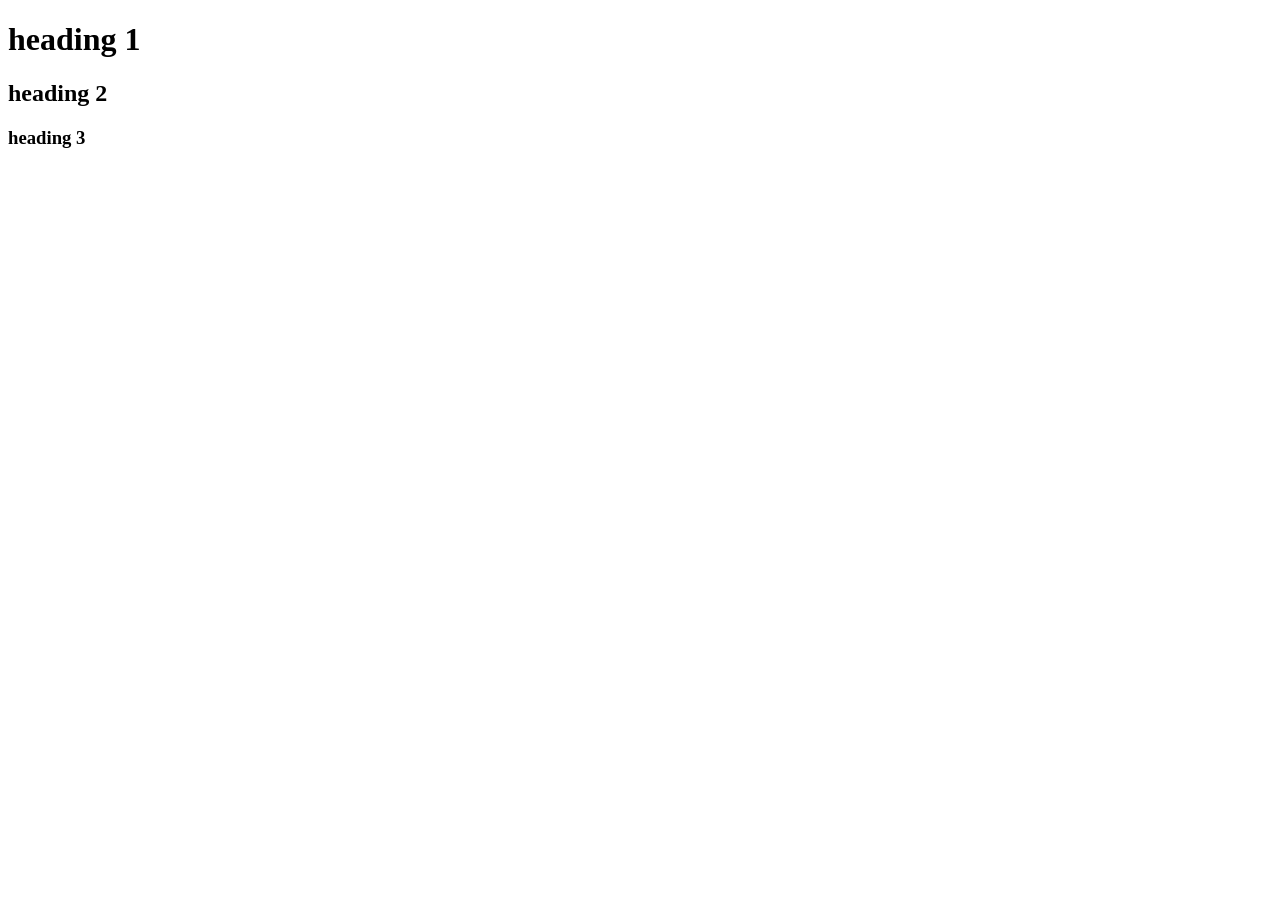
<file: CSS/index.html>
<!DOCTYPE html>
<html lang="en">
<head>
    <meta charset="UTF-8">
    <meta name="viewport" content="width=device-width, initial-scale=1.0">
    <title>Document</title>
</head>
<body>
    <h1 class="heading">heading 1</h1>
    <h2 class="heading">heading 2</h2>
    <h3 class="heading">heading 3</h3>
</body>
</html>
</file>
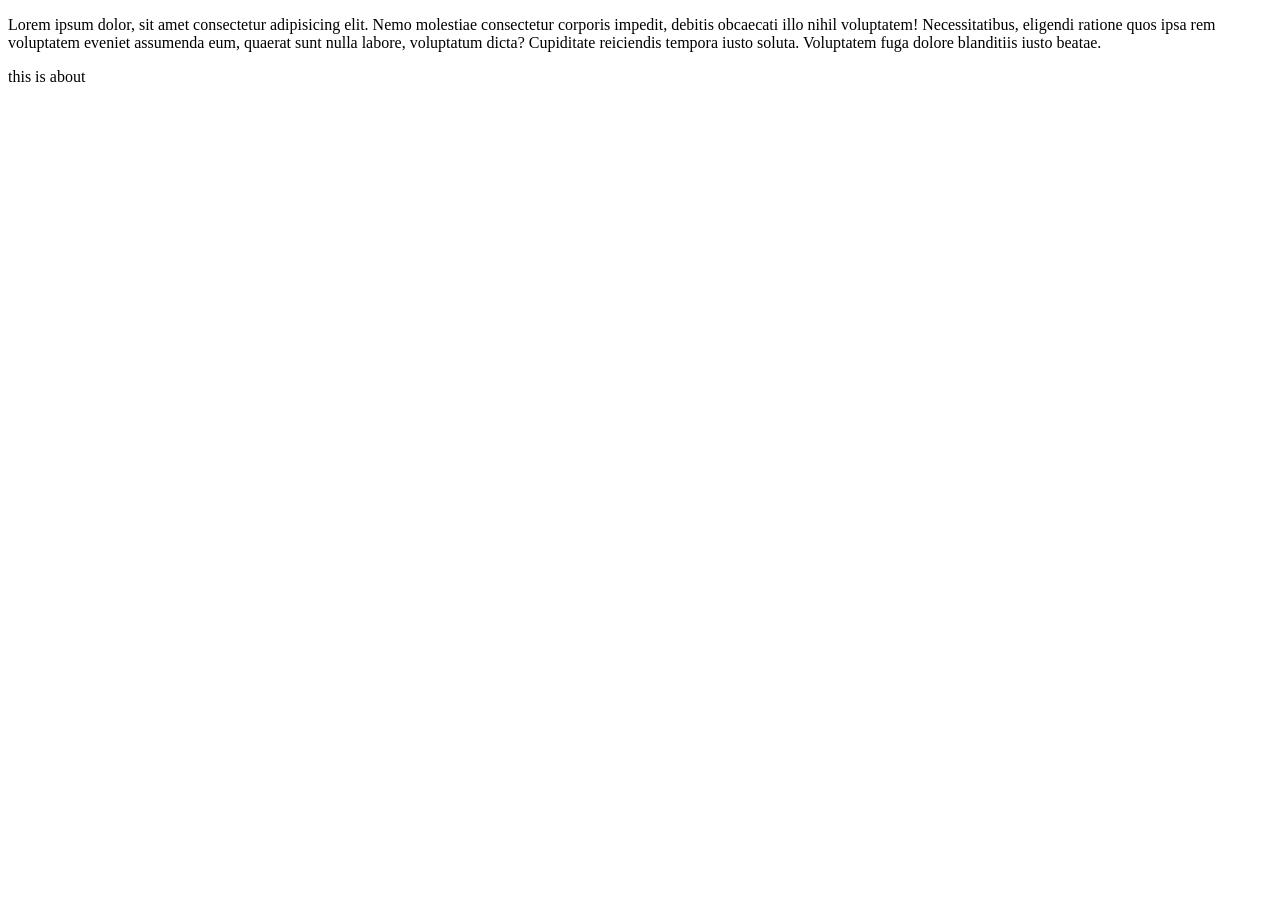
<file: html/about.html>
<!DOCTYPE html>
<html lang="en">
<head>
    <meta charset="UTF-8">
    <meta name="viewport" content="width=device-width, initial-scale=1.0">
    <title>about</title>
</head>
<body>
    <p>Lorem ipsum dolor, sit amet consectetur adipisicing elit. Nemo molestiae consectetur corporis impedit, debitis obcaecati illo nihil voluptatem! Necessitatibus, eligendi ratione quos ipsa rem voluptatem eveniet assumenda eum, quaerat sunt nulla labore, voluptatum dicta? Cupiditate reiciendis tempora iusto soluta. Voluptatem fuga dolore blanditiis iusto beatae.</p>
    <p>this is about</p>
</body>
</html>
</file>
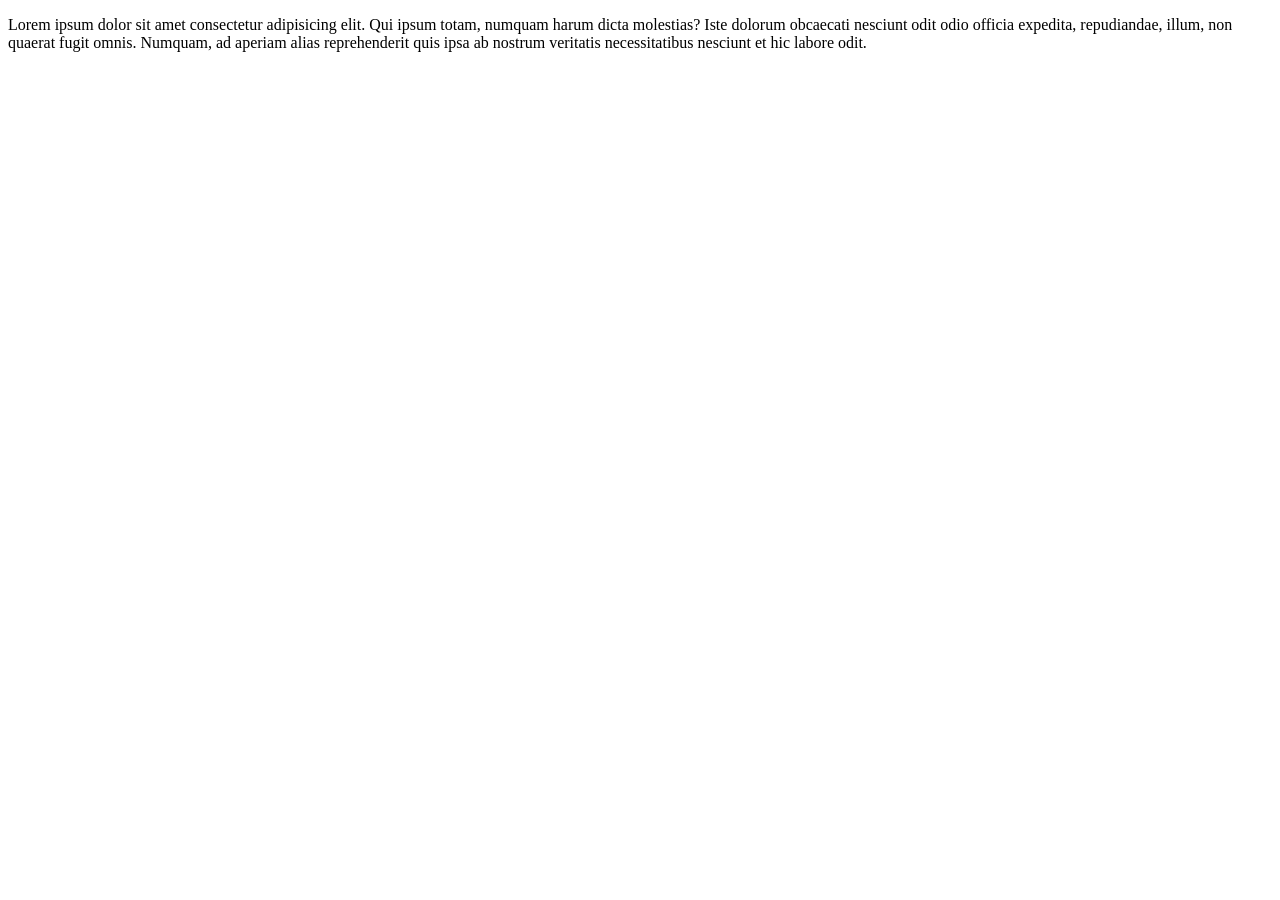
<file: html/html structure.html>
<!DOCTYPE html>
<html lang="en">
<head>
    <meta charset="UTF-8">
    <meta name="viewport" content="width=device-width, initial-scale=1.0">
    <title>Document</title>
</head>
<body>
<p>Lorem ipsum dolor sit amet consectetur adipisicing elit. Qui ipsum totam, numquam harum dicta molestias? Iste dolorum obcaecati nesciunt odit odio officia expedita, repudiandae, illum, non quaerat fugit omnis. Numquam, ad aperiam alias reprehenderit quis ipsa ab nostrum veritatis necessitatibus nesciunt et hic labore odit.</p>
</body>
</file>
